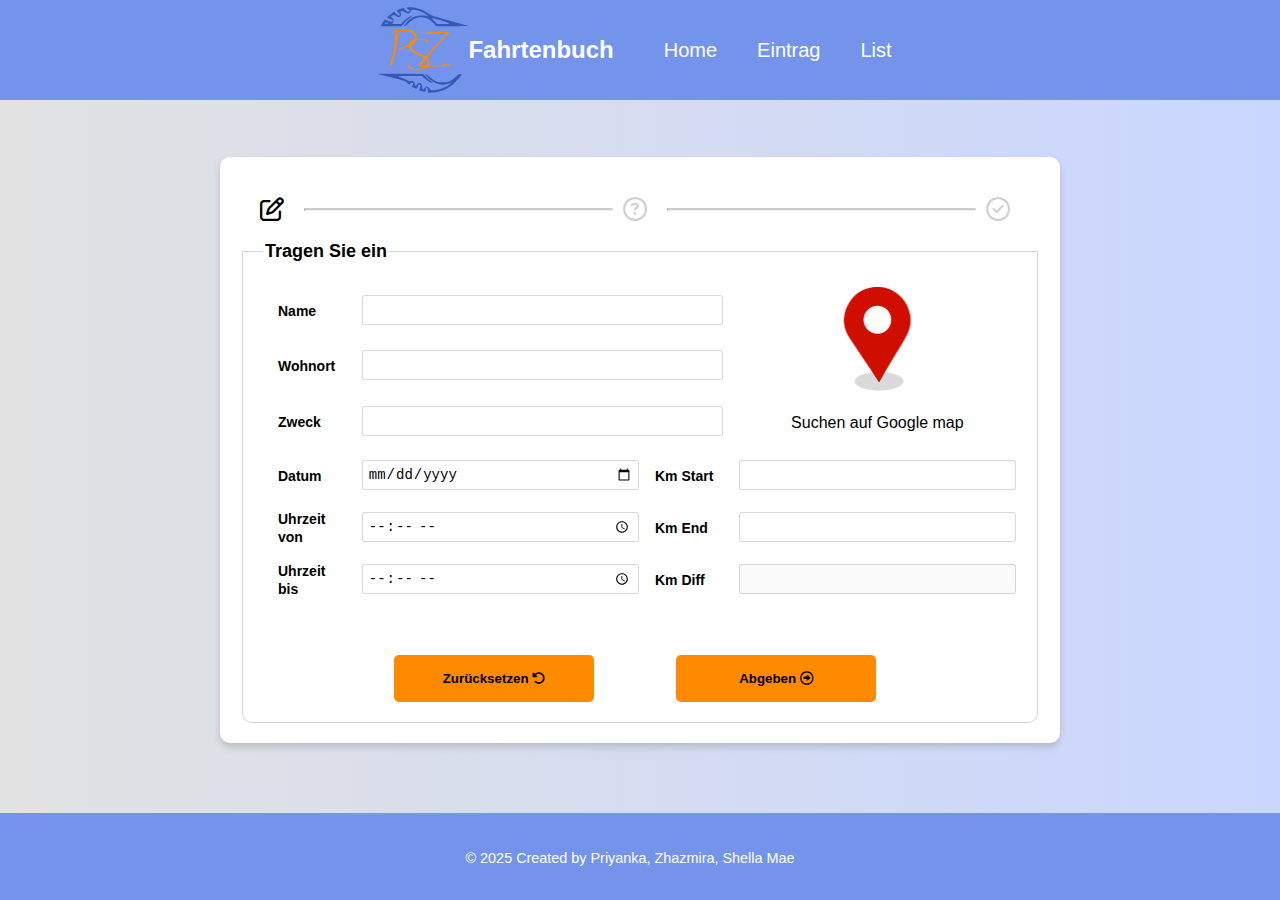
<file: index.html>
<!DOCTYPE html>
<html lang="en">

<head>
    <meta charset="UTF-8">
    <meta name="viewport" content="width=device-width, initial-scale=1.0">
    <title>Fahrtenbuch</title>
    <link rel="stylesheet" href="styles.css">
    <link rel="stylesheet" href="https://cdnjs.cloudflare.com/ajax/libs/font-awesome/6.5.1/css/all.min.css">

</head>

<body style=" background: linear-gradient(90deg, #e2e2e2, #c9d6ff);">
    <header>
        <div class="main_container" >
            <svg xmlns="http://www.w3.org/2000/svg" width="100.638" height="80.727" viewBox="0 0 190.638 180.727">
                <g id="Gruppe_1" data-name="Gruppe 1" transform="translate(-347.638 -262.252)">
                  <g id="suA0yN01" transform="translate(286.645 509.206)">
                    <path id="Pfad_29" data-name="Pfad 29" d="M102.046-199.133c-4.8.9-8.355,2.41-11.14,4.745-2.881,2.41-1.441,2.485,3.361.3l3.553-1.657-.576,12.8A220.636,220.636,0,0,1,95.132-160.8c-1.537,8.736-7.395,32.986-8.739,35.7-.48.9,0,1.2,1.729,1.2,2.113,0,2.5-.452,3.457-4.368.576-2.335,2.209-8.359,3.457-13.33,2.5-9.489,5.378-23.8,7.875-39.388l1.537-9.339-2.5-2.711-2.5-2.786,3.553-.6a91.482,91.482,0,0,1,13.253-.377c8.067.226,10.276.527,13.829,2.109,6.05,2.636,8.067,5.121,8.547,10.468.384,4.368.288,4.519-2.5,5.648-3.745,1.506-7.875,5.422-8.547,8.134-.768,3.088-5.474,5.121-22.76,9.941-1.152.3-1.537.753-.96,1.2,1.056.828,12.869-1.13,18.054-3.088,4.8-1.807,4.9-1.807,5.186.452.48,5.046,5.954,9.414,19.975,15.815,13.445,6.251,12.869,5.422,8.355,11.071-2.113,2.636-4.994,6.477-6.338,8.585l-2.5,3.841,3.169,1.2a16.1,16.1,0,0,0,7.2.753c2.113-.226,3.937-.226,3.937,0,0,.3-2.017,1.431-4.514,2.561-4.033,1.807-5.57,2.109-12.484,2.109-9.219,0-11.428-.9-16.518-7-1.825-2.109-3.649-3.69-4.129-3.464-.864.452,1.441,5.2,3.937,7.832,6.626,7.079,26.89,7.079,36.3-.151,3.169-2.41,3.361-2.41,14.981-2.937,6.434-.3,16.71-.6,22.856-.6,9.507-.075,11.332-.226,11.812-1.356.864-1.732-.576-2.184-7.875-2.786-4.514-.377-6.434-.226-7.01.377-.48.678-5.282,1.13-14.981,1.431-7.779.226-14.309.377-14.5.3a9.992,9.992,0,0,1,.864-2.485c1.344-3.012.48-7.757-2.209-11.447l-2.017-2.862,11.812-13.782c6.53-7.606,16.806-19.2,22.856-25.832s11.236-12.652,11.524-13.405c.384-1.13-.288-1.28-4.706-1.28-11.812-.075-53.683,1.807-53.683,2.41,0,.3,1.152,1.054,2.689,1.657,2.3.9,4.9.9,18.439.075,8.739-.527,19.4-1.13,23.72-1.356,9.027-.452,8.931-.979,2.017,6.7-2.3,2.561-11.62,13.029-20.839,23.346s-16.9,18.9-17.094,19.129a3.045,3.045,0,0,1-2.017-.6c-.864-.452-4.9-2.259-8.835-3.991-11.332-4.971-15.942-7.908-18.15-11.447-2.881-4.594-2.593-6.251,1.537-9.037a21.625,21.625,0,0,0,5.282-5.5c1.921-3.54,3.073-4.067,8.739-4.067,6.338,0,10.948,1.356,14.5,4.217,3.553,2.937,5.282,2.335,3.265-.979-1.825-3.088-7.683-5.046-16.134-5.347l-7.2-.3v-4.293c0-6.853-5.282-11.673-15.461-14.083C122.694-200.037,107.9-200.188,102.046-199.133Zm62.518,63.562c1.441,2.41,1.537,8.284.192,10.242-.864,1.13-2.113,1.431-6.722,1.431h-5.57l4.9-6.778c2.785-3.69,5.282-6.778,5.57-6.778S163.988-136.626,164.564-135.571Z" transform="translate(0)" fill="#ff8a00"/>
                  </g>
                  <path id="Pfad_28" data-name="Pfad 28" d="M132.627-223.086c0,.571,1.589,1.943,3.476,3.2,3.973,2.4,4.171,2.857,1.688,4.572-1.391,1.029-2.582.8-5.959-1.486-2.284-1.6-4.171-3.657-4.171-4.571,0-1.029-.7-1.371-1.688-1.029-.993.229-4.569,1.371-7.946,2.514-3.476,1.029-6.257,2.171-6.257,2.514s1.688,2.171,3.675,4.229c3.178,3.2,3.576,4,2.384,5.486-1.093,1.6-1.788,1.486-6.059-1.829-2.582-1.943-4.569-4-4.37-4.457.3-.571.1-.914-.4-.914-1.39,0-15.1,11.429-15.1,12.571,0,.571,2.682,2.057,5.959,3.086,6.357,2.171,6.853,2.629,4.469,4.914-1.192,1.143-2.781.914-8.343-1.371L87.138-198.4l-4.569,6.514c-2.483,3.543-4.569,6.743-4.569,7.2,0,.343,9.932.686,22.149.686H122.3l4.37-5.257a86.543,86.543,0,0,1,11.819-10.857c4.171-3.2,6.555-5.6,5.463-5.6-3.675,0-12.415,5.714-17.679,11.429l-5.363,5.829-9.038-.229c-4.966-.114-9.038-.343-9.038-.686a18.867,18.867,0,0,1,1.589-3.314c1.986-3.429.795-7.771-2.483-9.029-2.682-.914-2.582-2.286.1-4.457,2.88-2.4,4.966-2.286,7.846.229,3.774,3.429,6.555,3.657,9.435,1.143,2.483-2.286,2.682-4.229.993-9.029-1.291-3.543,3.278-3.429,9.336.229,6.555,3.886,9.336,3.314,12.217-2.4,1.788-3.429,2.582-3.543,12.614-1.714,6.952,1.371,20.361,8,22.745,11.2.993,1.486.6,1.6-3.079.571-5.959-1.6-16.189-1.257-22.447.686-7.25,2.286-13.21,6.629-19.765,14.171-4.966,5.829-5.363,6.514-3.377,6.857,1.49.229,3.675-1.143,6.654-4.229,6.952-7.429,13.011-11.314,20.758-13.257,12.514-3.2,24.532.914,34.762,12.114l5.165,5.6,35.16-.114c22.347-.114,33.869-.457,31.683-1.143-1.887-.571-14-3.771-26.817-7.2-48.27-13.029-50.753-13.829-56.613-18.286C168.581-218.857,152.987-224,138.685-224,135.308-224,132.627-223.543,132.627-223.086Zm75.285,27.543c7.946,2.4,14.6,4.8,14.9,5.6.3,1.029-2.88,1.371-12.415,1.371l-12.713-.114-5.959-6.171-5.959-6.171,3.874.686C191.723-200,199.966-197.829,207.912-195.543Zm-114.12,5.029c.894,1.257.3,1.486-2.682,1.371-4.469-.343-4.469-.343-3.675-1.714C88.329-192.457,92.5-192.229,93.792-190.514Z"  fill="#3659b9"/>
                  <path id="Pfad_30" data-name="Pfad 30" d="M33-110.733c0,.57.94.912,2.09.912s14.1,3.079,28.941,6.842c25.493,6.614,26.955,7.07,30.926,11.061l4.179,4.105,1.985-2.623c1.463-1.939,2.507-2.395,4.6-1.824l2.716.8-2.09,3.763-2.09,3.763,4.7,2.509c5.328,2.851,6.582,2.281,8.776-3.649,1.672-4.789,1.463-4.561,3.866-2.965,2.09,1.482,2.09,1.6.313,6.842L120.03-75.84l4.493,1.254a33.7,33.7,0,0,0,7.1,1.254c2.507,0,2.716-.456,2.716-4.561,0-2.509.418-4.561.94-4.561,1.881,0,3.657,3.877,3.343,7.412l-.209,3.763,9.716-.456c12.955-.8,20.269-2.851,32.179-9.122,8.567-4.561,11.284-6.842,20.164-16.534,5.537-6.158,10.134-11.631,10.134-12.315s-1.463-1.254-3.239-1.254c-2.4,0-4.7,1.368-8.776,5.473a53.247,53.247,0,0,1-11.7,8.78c-5.433,2.965-7.209,3.307-16.508,3.307-9.821.114-10.866-.114-17.657-3.763a58.355,58.355,0,0,1-11.806-8.78c-2.612-2.851-5.537-5.017-6.791-5.017-1.985,0-1.776.684,2.3,5.131,14.836,16.534,30.4,21.21,49.1,14.824l2.612-.8-2.612,2.167c-7.731,6.728-23.508,12.771-34.478,13.113-5.433.228-6.791-.114-7.94-1.939-4.493-7.184-7.313-7.868-11.284-2.737-2.194,2.851-3.03,3.307-4.284,2.167-.94-.912-1.254-2.509-.836-4.561.418-2.509-.1-3.991-2.09-6.158-3.448-3.763-4.91-3.763-8.567.456-3.657,4.105-4.7,4.333-4.7.8a9.947,9.947,0,0,0-2.194-5.245c-1.881-2.167-3.03-2.509-6.582-2.053-3.448.57-5.015.114-8.045-2.167a36.354,36.354,0,0,0-10.343-4.561c-12.955-3.307-10.657-3.763,16.194-3.877h26.12l4.179,4.105c5.328,5.131,11.6,9.122,15.985,10.149,1.776.342,3.343.57,3.343.228,0-.228-2.821-2.395-6.164-4.675a68.786,68.786,0,0,1-10.761-9.236l-4.6-5.017-47.747-.342C54.523-111.417,33-111.189,33-110.733Z" transform="translate(314.638 514.258)" fill="#3659b9"/>
                </g>
              </svg>
        </div>
        <h2>Fahrtenbuch</h2>
        <nav>
            <ul>
                <li><a href="home.html">Home</a></li>
                <li><a href="index.html">Eintrag</a></li>
                <li><a href="ausgabe.php">List</a></li>
             
            </ul>
        </nav>
    </header>

    <div class="container">

        <div style="display: flex; align-items: center; text-align: center; padding:20px;">
            <i class="fa-regular fa-pen-to-square fa-beat-fade" style="font-size: 24px; margin-right: 10px;"></i>
            <hr style="flex: 1; border-top: 2px solid rgba(0, 0, 0, 0.2);  margin: 0 10px;">
            <i class="fa-regular fa-circle-question" style="font-size: 24px; margin-right: 10px; color: rgba(0, 0, 0, 0.2);"></i>
            <hr style="flex: 1; border-top: 2px solid rgba(0, 0, 0, 0.2);  margin: 0 10px; color: rgba(0, 0, 0, 0.1);">
            <i class="fa-regular fa-circle-check" style="font-size: 24px; margin-right: 10px; color: rgba(0, 0, 0, 0.2);"></i>

        </div>
        <form action="index.php" method="POST">


            <fieldset>
                <legend>Tragen Sie ein</legend>

                <table class="info-section">
                    <tr>
                        <td><label for="name"> Name</label></td>
                        <td colspan="2"><input type="text" name="name" id="name" size="35" required></td>
                        <td rowspan="3">
                            <a href="https://www.google.com/maps/" target="_blank"><img src="map.png" alt="google map"
                                    width="100" height="115"></a>
                            <p>Suchen auf Google map </p>
                        </td>

                    </tr>
                    <tr>
                        <td><label for="wohnort">Wohnort</label></td>
                        <td colspan="2"><input type="text" name="wohnort" id="wohnort" size="35" required></td>
                    </tr>
                    <tr>
                        <td><label for="zweck">Zweck </label></td>
                        <td colspan="2"><input type="text" name="zweck" id="zweck" size="35" required></td>
                    </tr>

                    <tr>
                        <td><label for="datum">Datum </label></td>
                        <td><input type="date" name="datum" id="datum" required></td>


                        <td><label for="km_start">Km Start</label></td>
                        <td><input type="number" name="km_start" id="km_start" min="0" required></td>
                    </tr>
                    <tr>

                        <td> <label for="uhrzeit_von">Uhrzeit von</label></td>
                        <td> <input type="time" name="uhrzeit_von" id="uhrzeit_von" required></td>

                        <td><label for="km_end">Km End</label></td>
                        <td> <input type="number" name="km_end" id="km_end" min="0" required></td>

                    </tr>
                    <tr>
                        <td> <label for="uhrzeit_bis">Uhrzeit bis</label></td>
                        <td><input type="time" name="uhrzeit_bis" id="uhrzeit_bis" required> </td>

                        <td><label for="kmdiff">Km Diff</label></td>
                        <td><input type="text" name="kmdiff" id="kmdiff" size="35" disabled></td>

                    </tr>
                </table>

                <div class="btn_container" style="margin-left:-10px;">
                    <div class="btn-reset">
                        <button type="reset"> Zurücksetzen <i class="fa-solid fa-rotate-left"></i></button>
                    </div>
    
                    <div class="btn-submit" style="margin-left:50px;">
                        <button type="submit" onclick="return testEingabe()"> Abgeben <i class="fa-regular fa-circle-right"></i></button>
                    </div>
                </div>



            </fieldset>
        </form>
    </div>
    <footer>
        <p>&copy; 2025 Created by Priyanka, Zhazmira, Shella Mae</p>
    </footer>

    <script>
        function testEingabe(){
            const kmStart = parseFloat(document.getElementById('km_start').value) || 0;
            const kmEnd = parseFloat(document.getElementById('km_end').value) || 0;
            const uhrzeit_von= parseFloat(document.getElementById('uhrzeit_von').value) || 0;
            const uhrzeit_bis= parseFloat(document.getElementById('uhrzeit_bis').value) || 0;


            
            if (uhrzeit_von >= uhrzeit_bis && kmStart >= kmEnd)
            {
               alert('Bitte, Eingaben überprüfen☹️ !!')
               return false;
            }  
            if(kmStart>=kmEnd){
             alert('Km End stimmt nicht☹️ !!')
              return false;
             }
            if(uhrzeit_von>= uhrzeit_bis)
               {
                 alert('Uhrzeit bis stimmt nicht☹️ !!')
                 return false;
               }

           }

        function calculatekmdiff() {
            const kmStart = parseFloat(document.getElementById('km_start').value) || 0;
            const kmEnd = parseFloat(document.getElementById('km_end').value) || 0;

            const kmDiff = kmEnd >= kmStart ? kmEnd - kmStart : "0";
            document.getElementById('kmdiff').value = kmDiff;
        }

        window.onload = function () {
            document.getElementById('km_start').addEventListener('input', calculatekmdiff);
            document.getElementById('km_end').addEventListener('input', calculatekmdiff);

            document.getElementById('kmdiff').value = "";

        };
    </script>

<footer>
    <p>&copy; 2025 Created by Priyanka, Zhazmira, Shella Mae</p>
</footer>
</body>

</html>
</file>
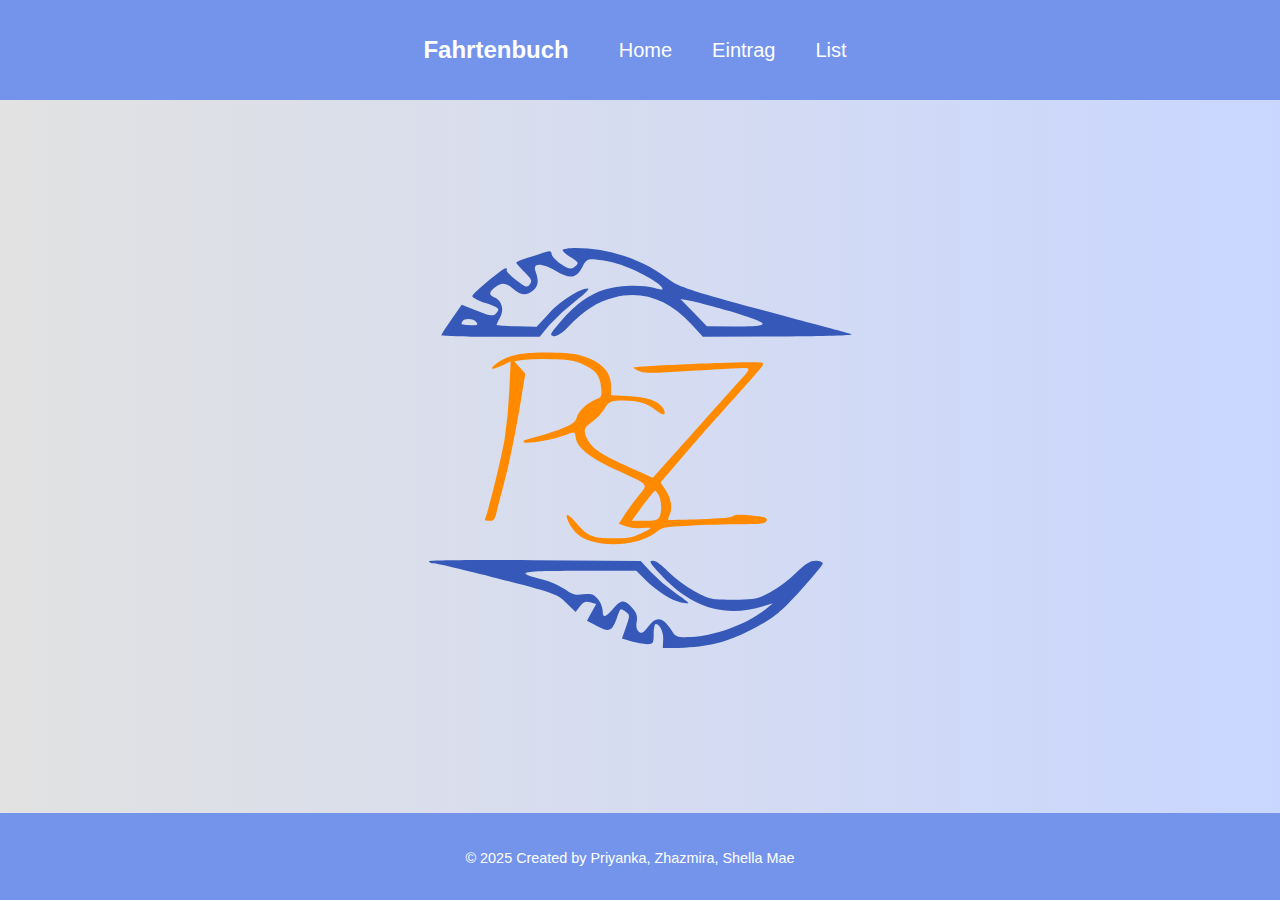
<file: home.html>
<!DOCTYPE html>
<html lang="en">
<head>
    <meta charset="UTF-8">
    <meta name="viewport" content="width=device-width, initial-scale=1.0">
    <title>Fahrtenbuch</title>
    <link rel="stylesheet" href="styles.css">
</head>
<body style=" background: linear-gradient(90deg, #e2e2e2, #c9d6ff);">
    <header>
               <h2>Fahrtenbuch</h2>
        <nav>
            <ul>
                <li><a href="home.html">Home</a></li>
                <li><a href="index.html">Eintrag</a></li>
                <li><a href="ausgabe.php">List</a></li>
             
            </ul>
        </nav>
    </header>
         <div class="main_container1" >
            <svg xmlns="http://www.w3.org/2000/svg" width="700.638" height="400.727" viewBox="0 0 190.638 180.727">
                <g id="Gruppe_1" data-name="Gruppe 1" transform="translate(-347.638 -262.252)">
                  <g id="suA0yN01" transform="translate(286.645 509.206)">
                    <path id="Pfad_29" data-name="Pfad 29" d="M102.046-199.133c-4.8.9-8.355,2.41-11.14,4.745-2.881,2.41-1.441,2.485,3.361.3l3.553-1.657-.576,12.8A220.636,220.636,0,0,1,95.132-160.8c-1.537,8.736-7.395,32.986-8.739,35.7-.48.9,0,1.2,1.729,1.2,2.113,0,2.5-.452,3.457-4.368.576-2.335,2.209-8.359,3.457-13.33,2.5-9.489,5.378-23.8,7.875-39.388l1.537-9.339-2.5-2.711-2.5-2.786,3.553-.6a91.482,91.482,0,0,1,13.253-.377c8.067.226,10.276.527,13.829,2.109,6.05,2.636,8.067,5.121,8.547,10.468.384,4.368.288,4.519-2.5,5.648-3.745,1.506-7.875,5.422-8.547,8.134-.768,3.088-5.474,5.121-22.76,9.941-1.152.3-1.537.753-.96,1.2,1.056.828,12.869-1.13,18.054-3.088,4.8-1.807,4.9-1.807,5.186.452.48,5.046,5.954,9.414,19.975,15.815,13.445,6.251,12.869,5.422,8.355,11.071-2.113,2.636-4.994,6.477-6.338,8.585l-2.5,3.841,3.169,1.2a16.1,16.1,0,0,0,7.2.753c2.113-.226,3.937-.226,3.937,0,0,.3-2.017,1.431-4.514,2.561-4.033,1.807-5.57,2.109-12.484,2.109-9.219,0-11.428-.9-16.518-7-1.825-2.109-3.649-3.69-4.129-3.464-.864.452,1.441,5.2,3.937,7.832,6.626,7.079,26.89,7.079,36.3-.151,3.169-2.41,3.361-2.41,14.981-2.937,6.434-.3,16.71-.6,22.856-.6,9.507-.075,11.332-.226,11.812-1.356.864-1.732-.576-2.184-7.875-2.786-4.514-.377-6.434-.226-7.01.377-.48.678-5.282,1.13-14.981,1.431-7.779.226-14.309.377-14.5.3a9.992,9.992,0,0,1,.864-2.485c1.344-3.012.48-7.757-2.209-11.447l-2.017-2.862,11.812-13.782c6.53-7.606,16.806-19.2,22.856-25.832s11.236-12.652,11.524-13.405c.384-1.13-.288-1.28-4.706-1.28-11.812-.075-53.683,1.807-53.683,2.41,0,.3,1.152,1.054,2.689,1.657,2.3.9,4.9.9,18.439.075,8.739-.527,19.4-1.13,23.72-1.356,9.027-.452,8.931-.979,2.017,6.7-2.3,2.561-11.62,13.029-20.839,23.346s-16.9,18.9-17.094,19.129a3.045,3.045,0,0,1-2.017-.6c-.864-.452-4.9-2.259-8.835-3.991-11.332-4.971-15.942-7.908-18.15-11.447-2.881-4.594-2.593-6.251,1.537-9.037a21.625,21.625,0,0,0,5.282-5.5c1.921-3.54,3.073-4.067,8.739-4.067,6.338,0,10.948,1.356,14.5,4.217,3.553,2.937,5.282,2.335,3.265-.979-1.825-3.088-7.683-5.046-16.134-5.347l-7.2-.3v-4.293c0-6.853-5.282-11.673-15.461-14.083C122.694-200.037,107.9-200.188,102.046-199.133Zm62.518,63.562c1.441,2.41,1.537,8.284.192,10.242-.864,1.13-2.113,1.431-6.722,1.431h-5.57l4.9-6.778c2.785-3.69,5.282-6.778,5.57-6.778S163.988-136.626,164.564-135.571Z" transform="translate(0)" fill="#ff8a00"/>
                  </g>
                  <path id="Pfad_28" data-name="Pfad 28" d="M132.627-223.086c0,.571,1.589,1.943,3.476,3.2,3.973,2.4,4.171,2.857,1.688,4.572-1.391,1.029-2.582.8-5.959-1.486-2.284-1.6-4.171-3.657-4.171-4.571,0-1.029-.7-1.371-1.688-1.029-.993.229-4.569,1.371-7.946,2.514-3.476,1.029-6.257,2.171-6.257,2.514s1.688,2.171,3.675,4.229c3.178,3.2,3.576,4,2.384,5.486-1.093,1.6-1.788,1.486-6.059-1.829-2.582-1.943-4.569-4-4.37-4.457.3-.571.1-.914-.4-.914-1.39,0-15.1,11.429-15.1,12.571,0,.571,2.682,2.057,5.959,3.086,6.357,2.171,6.853,2.629,4.469,4.914-1.192,1.143-2.781.914-8.343-1.371L87.138-198.4l-4.569,6.514c-2.483,3.543-4.569,6.743-4.569,7.2,0,.343,9.932.686,22.149.686H122.3l4.37-5.257a86.543,86.543,0,0,1,11.819-10.857c4.171-3.2,6.555-5.6,5.463-5.6-3.675,0-12.415,5.714-17.679,11.429l-5.363,5.829-9.038-.229c-4.966-.114-9.038-.343-9.038-.686a18.867,18.867,0,0,1,1.589-3.314c1.986-3.429.795-7.771-2.483-9.029-2.682-.914-2.582-2.286.1-4.457,2.88-2.4,4.966-2.286,7.846.229,3.774,3.429,6.555,3.657,9.435,1.143,2.483-2.286,2.682-4.229.993-9.029-1.291-3.543,3.278-3.429,9.336.229,6.555,3.886,9.336,3.314,12.217-2.4,1.788-3.429,2.582-3.543,12.614-1.714,6.952,1.371,20.361,8,22.745,11.2.993,1.486.6,1.6-3.079.571-5.959-1.6-16.189-1.257-22.447.686-7.25,2.286-13.21,6.629-19.765,14.171-4.966,5.829-5.363,6.514-3.377,6.857,1.49.229,3.675-1.143,6.654-4.229,6.952-7.429,13.011-11.314,20.758-13.257,12.514-3.2,24.532.914,34.762,12.114l5.165,5.6,35.16-.114c22.347-.114,33.869-.457,31.683-1.143-1.887-.571-14-3.771-26.817-7.2-48.27-13.029-50.753-13.829-56.613-18.286C168.581-218.857,152.987-224,138.685-224,135.308-224,132.627-223.543,132.627-223.086Zm75.285,27.543c7.946,2.4,14.6,4.8,14.9,5.6.3,1.029-2.88,1.371-12.415,1.371l-12.713-.114-5.959-6.171-5.959-6.171,3.874.686C191.723-200,199.966-197.829,207.912-195.543Zm-114.12,5.029c.894,1.257.3,1.486-2.682,1.371-4.469-.343-4.469-.343-3.675-1.714C88.329-192.457,92.5-192.229,93.792-190.514Z"  fill="#3659b9"/>
                  <path id="Pfad_30" data-name="Pfad 30" d="M33-110.733c0,.57.94.912,2.09.912s14.1,3.079,28.941,6.842c25.493,6.614,26.955,7.07,30.926,11.061l4.179,4.105,1.985-2.623c1.463-1.939,2.507-2.395,4.6-1.824l2.716.8-2.09,3.763-2.09,3.763,4.7,2.509c5.328,2.851,6.582,2.281,8.776-3.649,1.672-4.789,1.463-4.561,3.866-2.965,2.09,1.482,2.09,1.6.313,6.842L120.03-75.84l4.493,1.254a33.7,33.7,0,0,0,7.1,1.254c2.507,0,2.716-.456,2.716-4.561,0-2.509.418-4.561.94-4.561,1.881,0,3.657,3.877,3.343,7.412l-.209,3.763,9.716-.456c12.955-.8,20.269-2.851,32.179-9.122,8.567-4.561,11.284-6.842,20.164-16.534,5.537-6.158,10.134-11.631,10.134-12.315s-1.463-1.254-3.239-1.254c-2.4,0-4.7,1.368-8.776,5.473a53.247,53.247,0,0,1-11.7,8.78c-5.433,2.965-7.209,3.307-16.508,3.307-9.821.114-10.866-.114-17.657-3.763a58.355,58.355,0,0,1-11.806-8.78c-2.612-2.851-5.537-5.017-6.791-5.017-1.985,0-1.776.684,2.3,5.131,14.836,16.534,30.4,21.21,49.1,14.824l2.612-.8-2.612,2.167c-7.731,6.728-23.508,12.771-34.478,13.113-5.433.228-6.791-.114-7.94-1.939-4.493-7.184-7.313-7.868-11.284-2.737-2.194,2.851-3.03,3.307-4.284,2.167-.94-.912-1.254-2.509-.836-4.561.418-2.509-.1-3.991-2.09-6.158-3.448-3.763-4.91-3.763-8.567.456-3.657,4.105-4.7,4.333-4.7.8a9.947,9.947,0,0,0-2.194-5.245c-1.881-2.167-3.03-2.509-6.582-2.053-3.448.57-5.015.114-8.045-2.167a36.354,36.354,0,0,0-10.343-4.561c-12.955-3.307-10.657-3.763,16.194-3.877h26.12l4.179,4.105c5.328,5.131,11.6,9.122,15.985,10.149,1.776.342,3.343.57,3.343.228,0-.228-2.821-2.395-6.164-4.675a68.786,68.786,0,0,1-10.761-9.236l-4.6-5.017-47.747-.342C54.523-111.417,33-111.189,33-110.733Z" transform="translate(314.638 514.258)" fill="#3659b9"/>
                </g>
              </svg>
        </div>




        <footer>
        <p>&copy; 2025 Created by Priyanka, Zhazmira, Shella Mae</p>
    </footer>


   
</body>
</html>
</file>
<file: styles.css>
body{
  font-family: "Gill Sans", sans-serif;
  margin: 0;
  padding: 0;
  background: url(/imgs/);
  display: flex;
  flex-direction: column;
  justify-content: center;
  align-items: center;
  height: 100vh;
}

header {
  background-color:#7494ec;
  color: white;
  padding: 5px 20px;
  display: flex;
  justify-content: center;
  align-items: center;
  position: absolute;
  top: 0;
  z-index: 1000;
  height: 90px;
  width: 100%;
}


header nav ul {
  list-style: none;
  display: flex;
  gap: 20px;
}

header nav ul li a {
  text-decoration: none;
  color: #fff;
  font-weight: 500;
  transition: border 0.3s linear;
  font-size: 20px;
  padding: 10px;
  border-radius: 7px;
  
}

header nav ul li a:hover {

  border: 1px solid #fff;
 
}



.contheader {
  text-align: center;
  width: 780px;
  padding: 10px;
  margin-bottom: 20px;
  background-color:#7494ec;
  border-radius: 10px 10px 0 0;

}

h1{
  margin: 0;
  font-size: 40px;
  color: #fff;
}
.container{
  width: 100%;
  max-width: 800px;
  margin: 30px auto;
  padding: 20px;
  background-color: white;
  border-radius: 10px;
  box-shadow: 0 4px 6px rgba(132, 131, 131, 0.363) ;
}

fieldset{
  padding: 20px;
  border: 1px solid rgba(131, 131, 131, 0.337);
  border-radius: 0 0 10px 10px;
}
legend{
  font-size: large;
  font-weight: bold;
}

input[type="text"],
input[type="time"],
input[type="date"],
input[type="number"]
{
  flex: 1;
  width: 100%;
  height: 30px;
  padding: 5px;
  font-size: 14px;
  border: 1px solid rgb(69, 65, 65, 0.2);
  border-radius: 3px;
  margin:10px auto;
  box-sizing: border-box;
}
label{
  font-size: 14px;
  font-weight: bold;
  vertical-align: middle;
}

button{
  padding: 16px;
  width: 200px;
  background-color:  #ff8a00;
  float: left;
  margin-top: 30px;
  border-radius: 5px;
  color: #000000;
  cursor: pointer;
  border: none;
  transition: 500ms ease-in-out;
  font-weight: bold;
}

button:hover{
  color: #fff;
  background-color: #3659b9;
}

table {
  width: 100%;
  border-collapse: collapse;
  margin-bottom: 20px;
  vertical-align: middle;
}


td:nth-child(1) {
  width: 10%; /* Second column 25% width */
}

td:nth-child(2) {
  width: 35%; /* Second column 25% width */
}
td:nth-child(3) {
  width: 10%; /* Second column 25% width */
}
td:nth-child(4) {
  width: 35%; /* Second column 25% width */
}

td{
  padding-left: 15px;
  
}

p{
  text-align: center;
}
img{
display: block;
margin-left: auto;
margin-right: auto;

}


  .btn_container {
    display: flex;
    justify-content: center;
    gap: 2rem;
  }

  footer {
    background-color: #7494ec;
    color: white;
    text-align: center;
    padding: 20px 10px;
    width: 100%;
    position: absolute;
    bottom: 0;
    right: 0;
    border-top: 2px solid #7494ec;
}
 
footer p {
    font-size: 0.9rem;
}


.main_container{
  width: 90px;
  height: 90px;
 
}

.main_container svg{
    width: 100%;
    height: 100%;
}

#Pfad_28{
  transform: translate(275.275px, 486.252px);
  animation: logo_up 1.5s ease-in-out;
  transition: 1.5s ease-in-out;
}

#Pfad_30{
  transform: translate(314.638px, 514.258px);
  animation: logo_down 1.5s ease-in-out;
  transition: 1.5s ease-in-out;
}

@keyframes logo_up{
  0% {transform: translate(275.275px, 0px);}
  50% {
  
  
  }
  100% {
    transform:  translate(275.275px, 486.252px);
  }

}


@keyframes logo_down{
  0% {transform: translate(314.638px, 845.258px);}
  50% {
   
  }
  100% {
    transform: translate(314.638px, 514.258px);
  }

}
</file>
